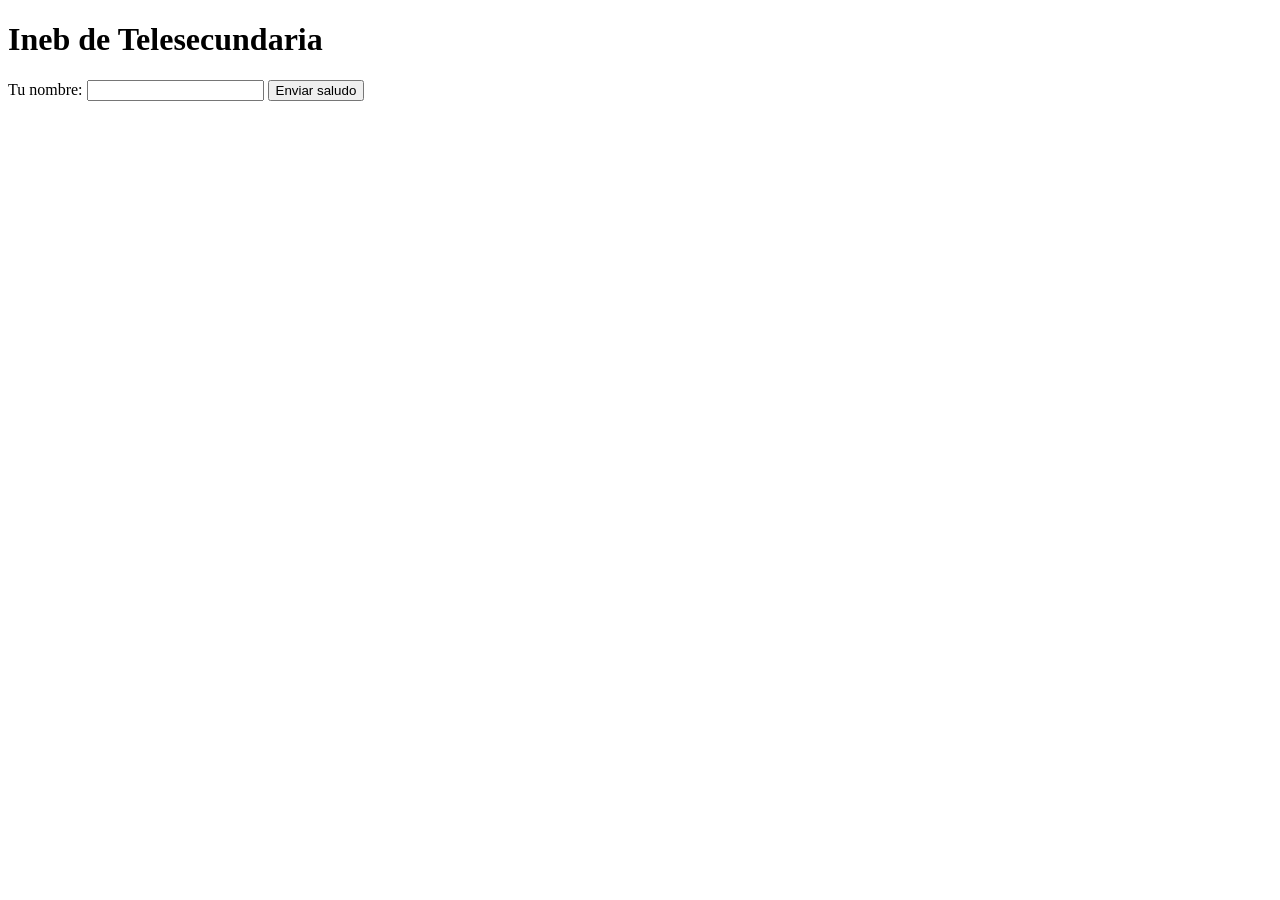
<file: vista/index.html>
<!doctype html>
<html lang="es">
<head>
    <meta charset="utf-8" />
    <title>Ineb de Telesecundaria</title>
</head>
<body>
    <h1>Ineb de Telesecundaria</h1>
    <form id="formBienvenida">
        <label for="nombre">Tu nombre:</label>
        <input type="text" id="nombre" name="nombre" required />
        <button type="submit">Enviar saludo</button>
    </form>
    <p id="resultado"></p>

    <script>
        document.getElementById('formBienvenida').addEventListener('submit', function (e) {
            e.preventDefault();
            var nombre = document.getElementById('nombre').value;
            fetch('/api/bienvenida?nombre=' + encodeURIComponent(nombre))
                .then(function (respuesta) { return respuesta.text(); })
                .then(function (texto) { document.getElementById('resultado').textContent = texto; });
        });
    </script>
</body>
</html>
</file>
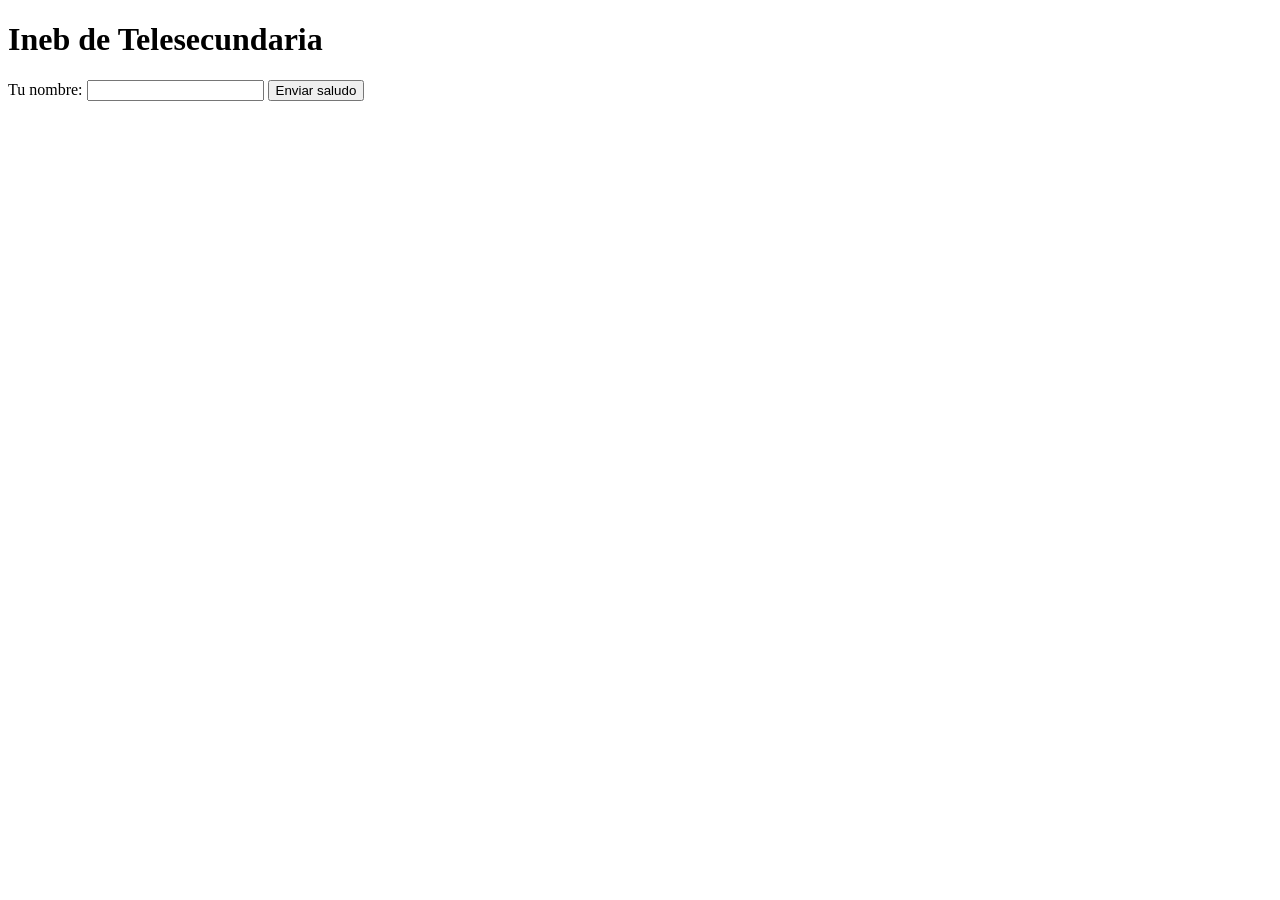
<file: tablets-access-control/src/main/resources/static/index.html>
<!DOCTYPE html>
<html lang="es">
<head>
    <meta charset="utf-8" />
    <title>Ineb de Telesecundaria</title>
</head>
<body>
    <h1>Ineb de Telesecundaria</h1>
    <form id="formBienvenida">
        <label for="nombre">Tu nombre:</label>
        <input type="text" id="nombre" name="nombre" required />
        <button type="submit">Enviar saludo</button>
    </form>
    <p id="resultado"></p>

    <script>
        document.getElementById('formBienvenida').addEventListener('submit', function (e) {
            e.preventDefault();
            var nombre = document.getElementById('nombre').value;
            fetch('/api/bienvenida?nombre=' + encodeURIComponent(nombre))
                .then(function (respuesta) { return respuesta.text(); })
                .then(function (texto) { document.getElementById('resultado').textContent = texto; });
        });
    </script>
</body>
</html>
</file>
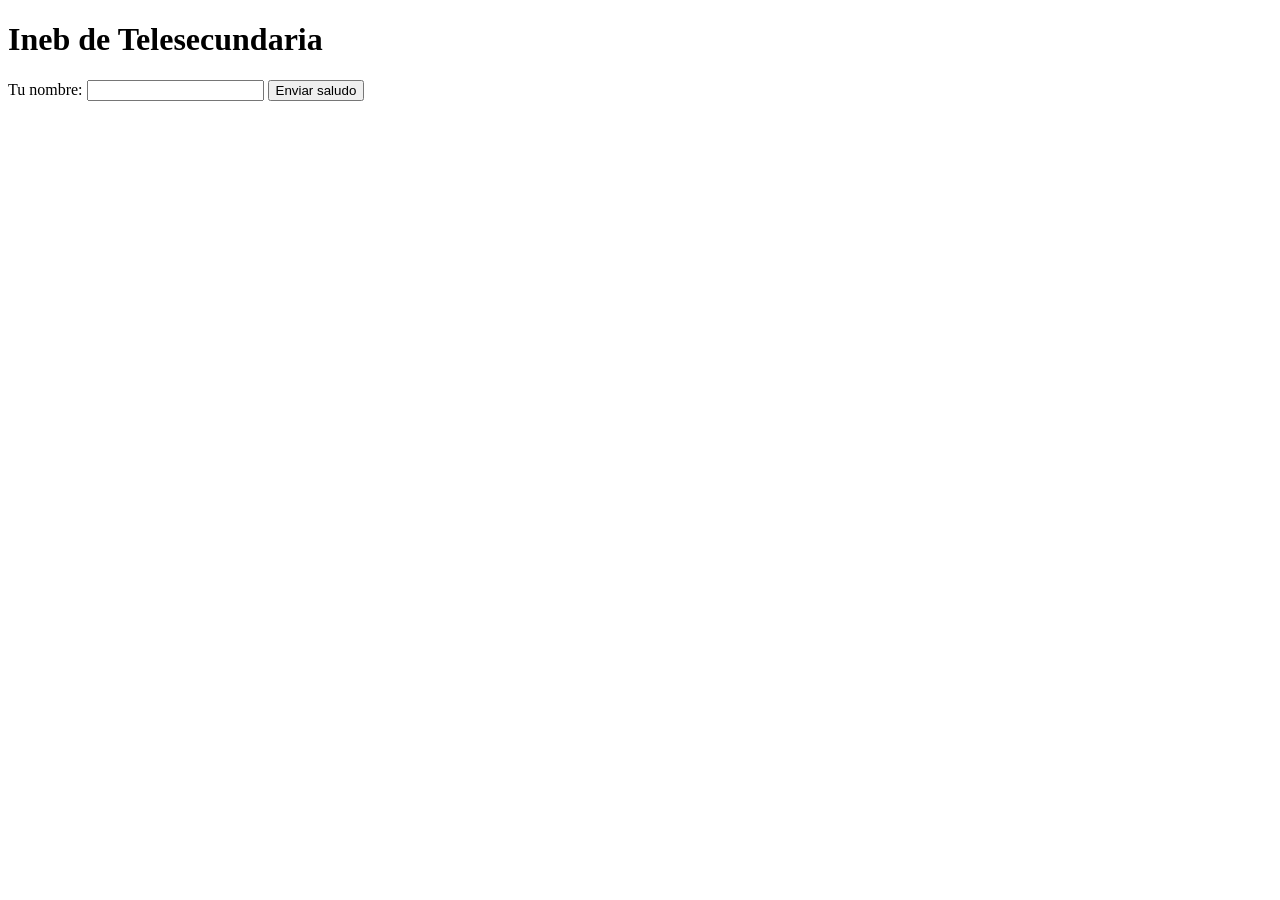
<file: tablets-access-control/src/main/resources/templates/index.html>
<!DOCTYPE html>
<html lang="es">
<head>
    <meta charset="utf-8" />
    <title>Ineb de Telesecundaria</title>
    <link rel="stylesheet" th:href="@{/css/estilos.css}">
</head>
<body>
    <h1>Ineb de Telesecundaria</h1>
    <form id="formBienvenida">
        <label for="nombre">Tu nombre:</label>
        <input type="text" id="nombre" name="nombre" required />
        <button type="submit">Enviar saludo</button>
    </form>
    <p id="resultado"></p>

    <script>
        document.getElementById('formBienvenida').addEventListener('submit', function(e) {
            e.preventDefault();
            var nombre = document.getElementById('nombre').value;
            fetch('/api/bienvenida?nombre=' + encodeURIComponent(nombre))
                .then(function(respuesta) { return respuesta.text(); })
                .then(function(texto) { document.getElementById('resultado').innerText = texto; });
        });
    </script>
</body>
</html>
</file>
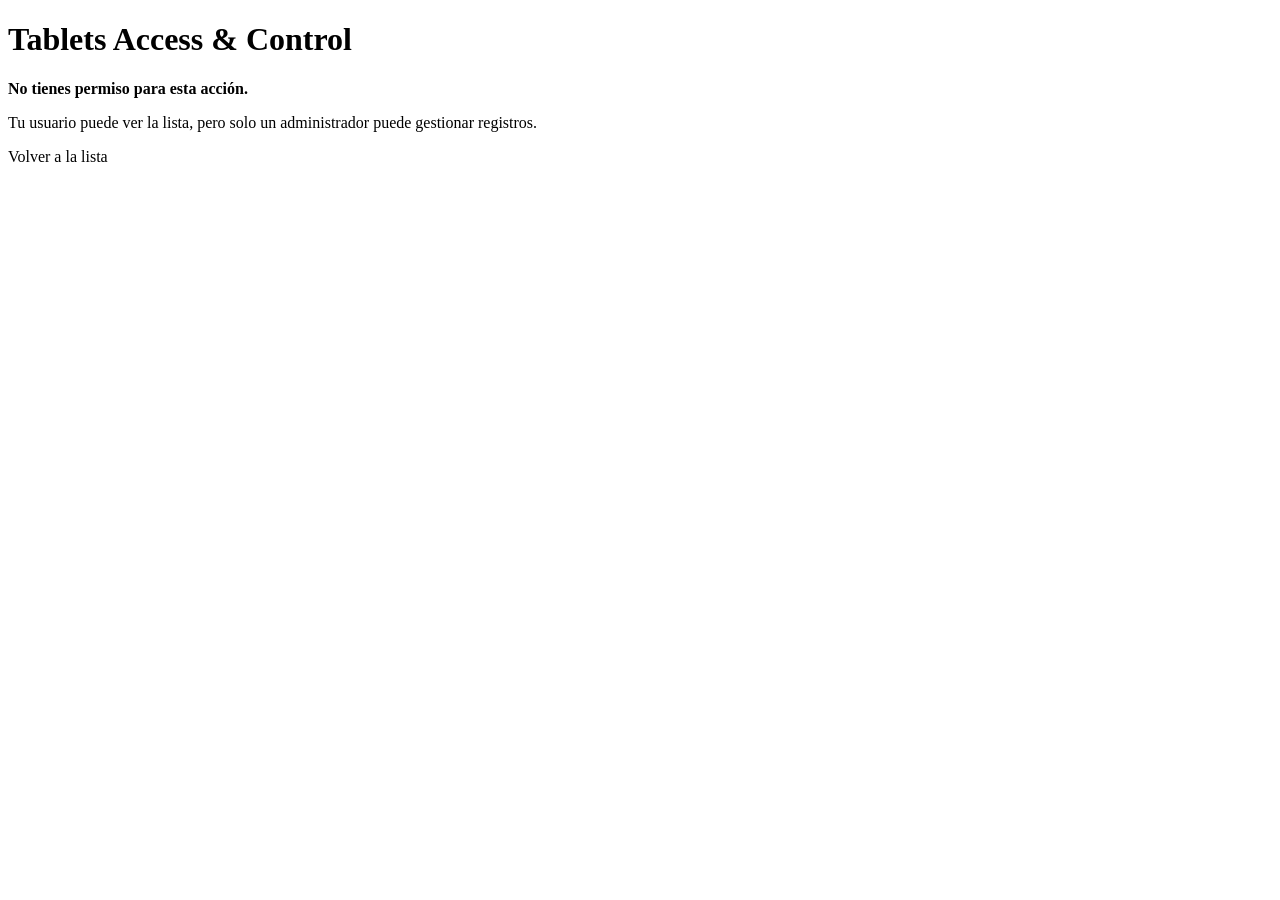
<file: tablets-access-control/src/main/resources/templates/acceso-denegado.html>
<!doctype html>
<html lang="es" xmlns:th="http://www.thymeleaf.org">
<head>
  <meta charset="utf-8">
  <meta name="viewport" content="width=device-width, initial-scale=1">
  <title>Acceso denegado</title>
  <link rel="stylesheet" th:href="@{/css/estilos.css}">
</head>
<body>
<main>
  <h1>Tablets Access & Control</h1>
  <div class="aviso error" role="alert">
    <p><strong>No tienes permiso para esta acción.</strong></p>
    <p>Tu usuario puede ver la lista, pero solo un administrador puede gestionar registros.</p>
  </div>
  <p><a th:href="@{/estudiantes}">Volver a la lista</a></p>
</main>
</body>
</html>
</file>
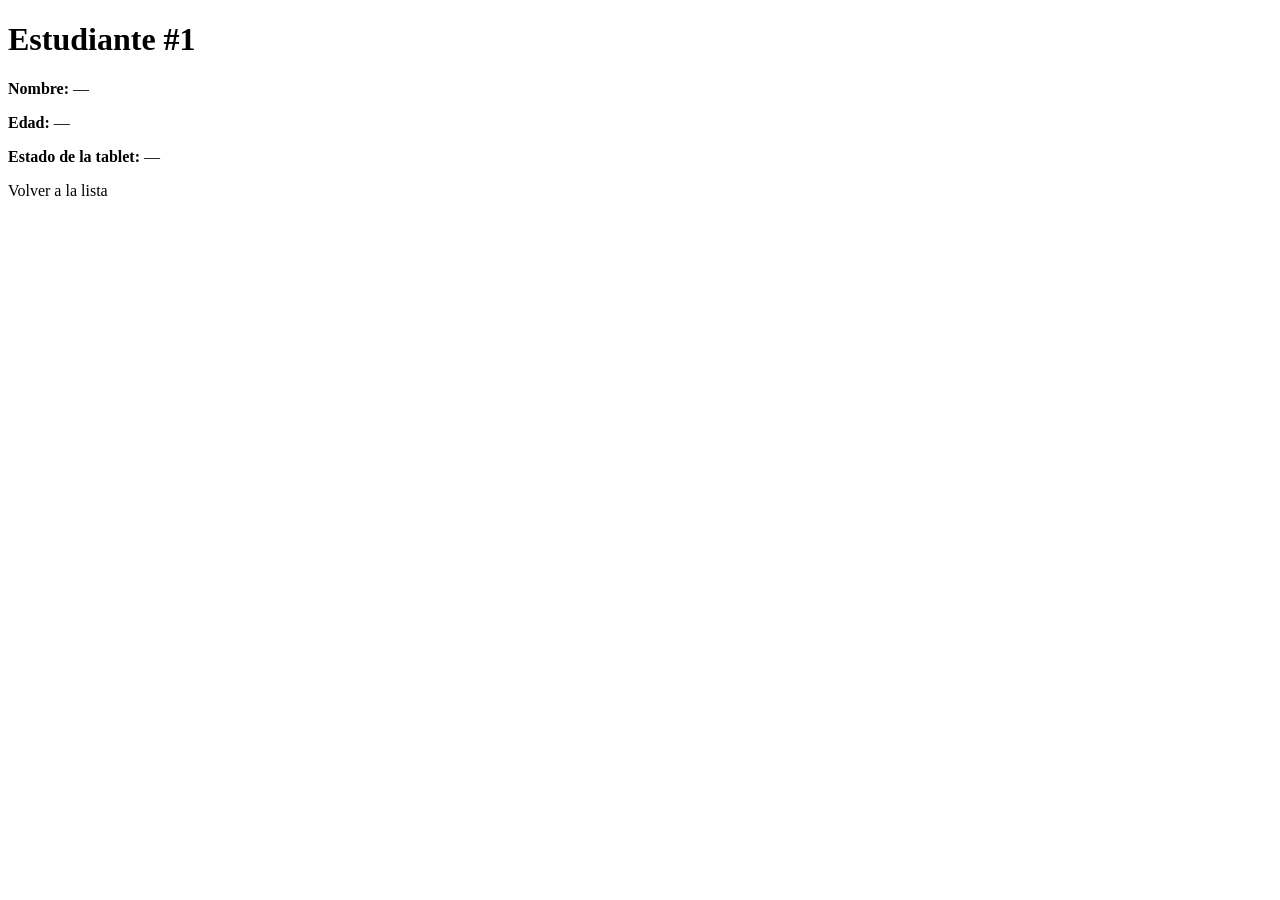
<file: tablets-access-control/src/main/resources/templates/detalle.html>
<!doctype html>
<html lang="es" xmlns:th="http://www.thymeleaf.org">
<head>
  <meta charset="utf-8" />
  <title>Detalle del estudiante</title>
  <link rel="stylesheet" th:href="@{/css/estilos.css}" />
</head>
<body>
<main>
  <h1>Estudiante #<span th:text="${numero}">1</span></h1>
  <p><strong>Nombre:</strong> <span th:text="${estudiante.nombre}">—</span></p>
  <p><strong>Edad:</strong> <span th:text="${estudiante.edad}">—</span></p>
  <p><strong>Estado de la tablet:</strong> <span th:text="${estudiante.estadodelatablet}">—</span></p>
  <p><a th:href="@{/estudiantes}">Volver a la lista</a></p>
</main>
</body>
</html>
</file>
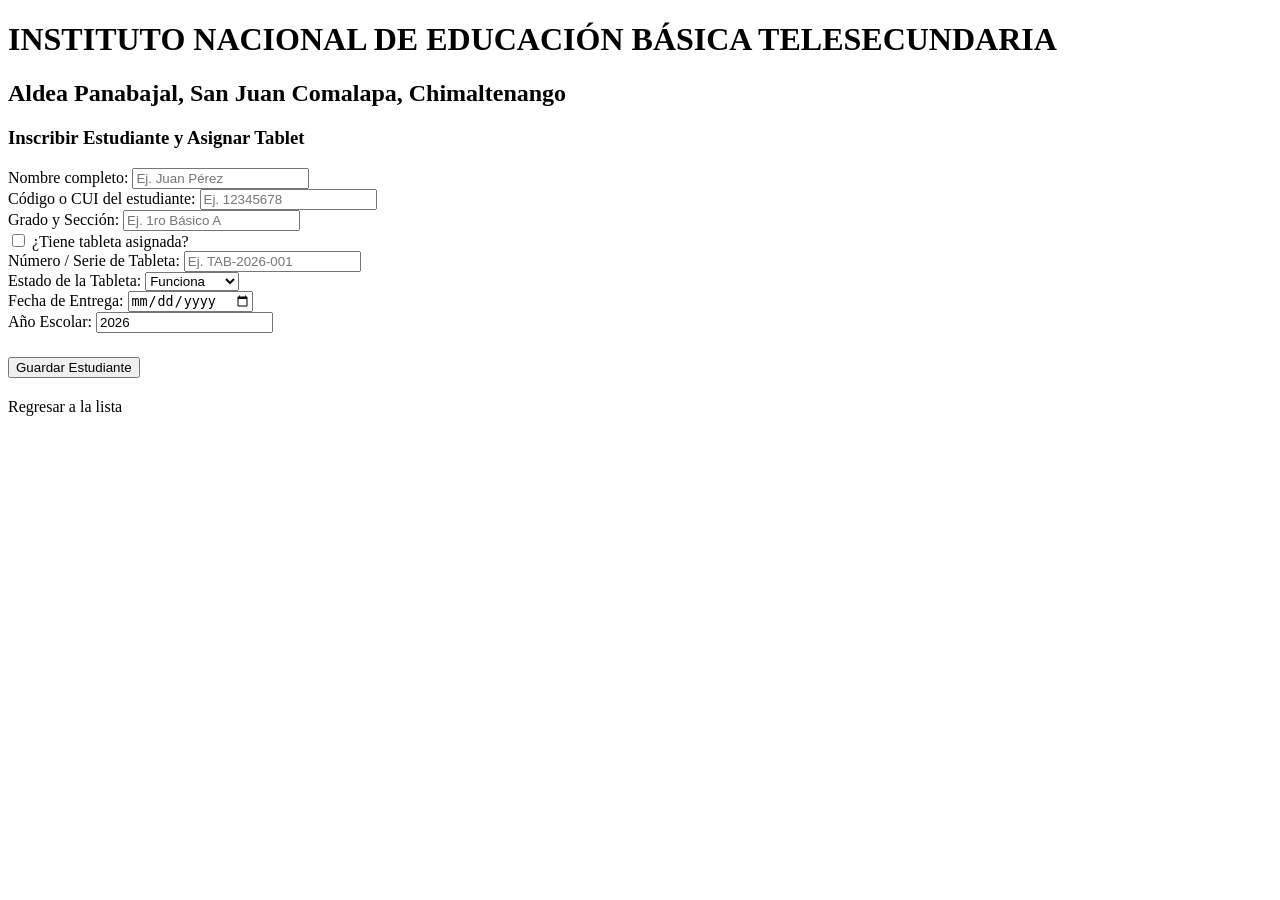
<file: tablets-access-control/src/main/resources/templates/formulario.html>
<!DOCTYPE html>
<html lang="es" xmlns:th="http://www.thymeleaf.org">
<head>
    <meta charset="UTF-8">
    <meta name="viewport" content="width=device-width, initial-scale=1">
    <title>Inscribir Estudiante</title>
    <link rel="stylesheet" th:href="@{/css/estilos.css}">
</head>
<body>
<main>
    <h1>INSTITUTO NACIONAL DE EDUCACIÓN BÁSICA TELESECUNDARIA</h1>
    <h2>Aldea Panabajal, San Juan Comalapa, Chimaltenango</h2>

    <h3>Inscribir Estudiante y Asignar Tablet</h3>

    <form th:action="@{/estudiantes}" th:object="${estudiante}" method="post">
        
        <div class="form-group">
            <label for="nombre">Nombre completo:</label>
            <input type="text" id="nombre" th:field="*{nombre}" required placeholder="Ej. Juan Pérez">
        </div>

        <div class="form-group">
            <label for="codigo">Código o CUI del estudiante:</label>
            <input type="text" id="codigo" th:field="*{codigo}" required placeholder="Ej. 12345678">
        </div>

        <div class="form-group">
            <label for="gradoSeccion">Grado y Sección:</label>
            <input type="text" id="gradoSeccion" th:field="*{gradoSeccion}" required placeholder="Ej. 1ro Básico A">
        </div>

        <div class="checkbox-group">
            <input type="checkbox" id="tienetableta" th:field="*{tienetableta}">
            <label for="tienetableta" style="margin-bottom:0;">¿Tiene tableta asignada?</label>
        </div>

        <div class="form-group">
            <label for="numeroTableta">Número / Serie de Tableta:</label>
            <input type="text" id="numeroTableta" th:field="*{numeroTableta}" placeholder="Ej. TAB-2026-001">
        </div>

        <div class="form-group">
            <label for="estadoFisicoTableta">Estado de la Tableta:</label>
            <select id="estadoFisicoTableta" th:field="*{estadoFisicoTableta}">
                <option value="Funciona">Funciona</option>
                <option value="No funciona">No funciona</option>
                <option value="Deteriorado">Deteriorado</option>
            </select>
        </div>

        <div class="form-group">
            <label for="fechaEntrega">Fecha de Entrega:</label>
            <input type="date" id="fechaEntrega" th:field="*{fechaEntrega}">
        </div>

        <div class="form-group">
            <label for="anioEscolar">Año Escolar:</label>
            <input type="number" id="anioEscolar" th:field="*{anioEscolar}" value="2026" required>
        </div>

        <div style="margin-top: 24px;">
            <button type="submit">Guardar Estudiante</button>
        </div>
    </form>

    <p style="margin-top: 20px;"><a th:href="@{/estudiantes}">Regresar a la lista</a></p>
</main>
</body>
</html>
</file>
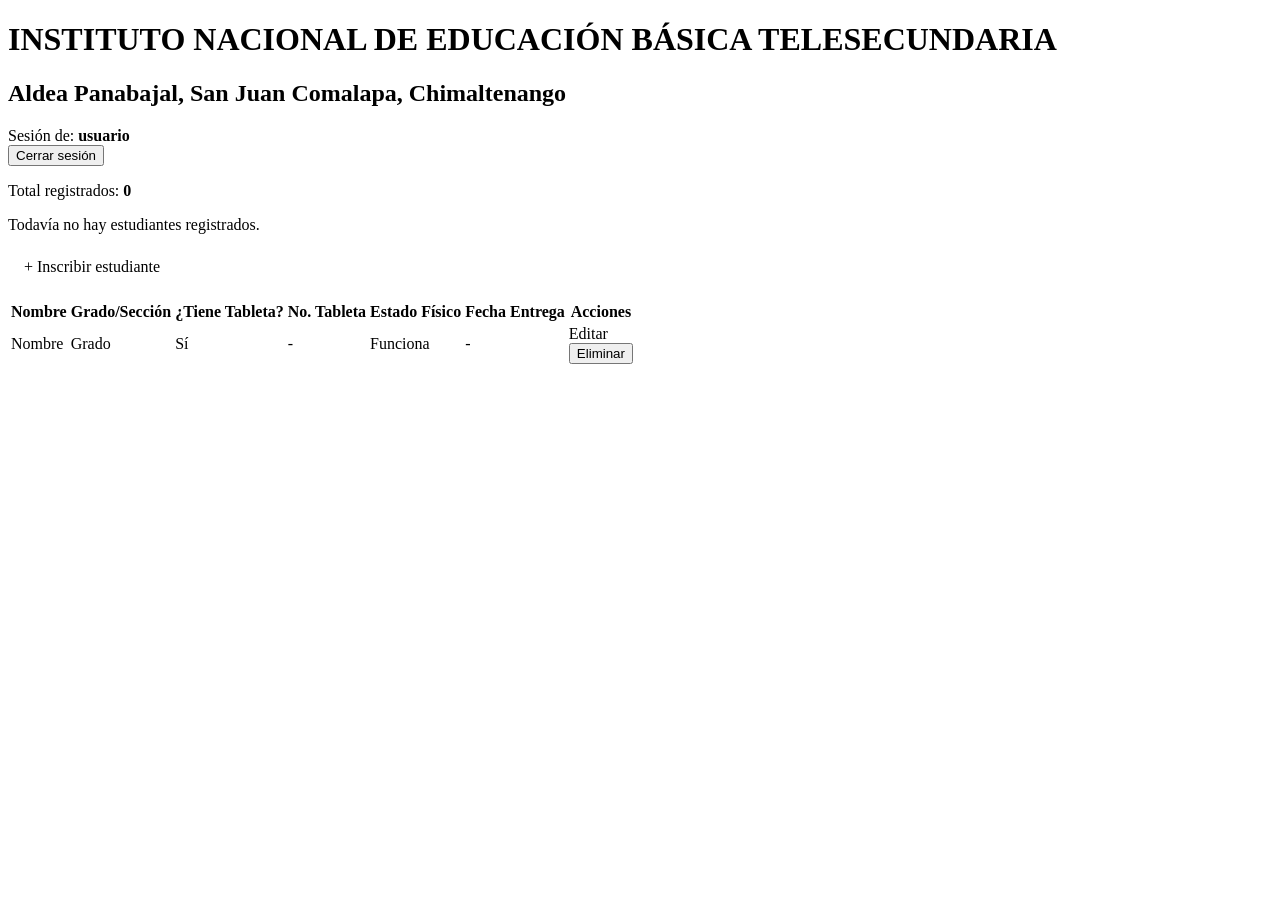
<file: tablets-access-control/src/main/resources/templates/lista.html>
<!DOCTYPE html>
<html lang="es" 
      xmlns:th="http://www.thymeleaf.org"
      xmlns:sec="http://www.thymeleaf.org/extras/spring-security">
<head>
  <meta charset="UTF-8" />
  <meta name="viewport" content="width=device-width, initial-scale=1">
  <title>Estudiantes inscritos</title>
  <link rel="stylesheet" th:href="@{/css/estilos.css}" />
</head>
<body>
<main>
  <h1>INSTITUTO NACIONAL DE EDUCACIÓN BÁSICA TELESECUNDARIA</h1>
  <h2>Aldea Panabajal, San Juan Comalapa, Chimaltenango</h2>

  <div class="barra">
    <span>Sesión de: <strong sec:authentication="name">usuario</strong></span>
    <form th:action="@{/logout}" method="post" class="en-linea">
      <button type="submit" class="secundario">Cerrar sesión</button>
    </form>
  </div>

  <p>Total registrados: <strong th:text="${total}">0</strong></p>
  <p th:if="${total == 0}">Todavía no hay estudiantes registrados.</p>

  <p sec:authorize="hasRole('ADMIN')">
    <a th:href="@{/estudiantes/nuevo}" class="btn-azul" style="padding: 8px 16px; display: inline-block;">+ Inscribir estudiante</a>
  </p>

  <table th:if="${total > 0}">
    <thead>
      <tr>
        <th>Nombre</th>
        <th>Grado/Sección</th>
        <th>¿Tiene Tableta?</th>
        <th>No. Tableta</th>
        <th>Estado Físico</th>
        <th>Fecha Entrega</th>
        <th sec:authorize="hasRole('ADMIN')">Acciones</th>
      </tr>
    </thead>
    <tbody>
      <tr th:each="estudiante : ${estudiantes}">
        <td th:text="${estudiante.nombre}">Nombre</td>
        <td th:text="${estudiante.gradoSeccion != null ? estudiante.gradoSeccion : '-'}">Grado</td>
        <td th:text="${estudiante.tienetableta ? 'Sí' : 'No'}">Sí</td>
        <td th:text="${estudiante.numeroTableta != null ? estudiante.numeroTableta : '-'}">-</td>
        <td th:text="${estudiante.estadoFisicoTableta != null ? estudiante.estadoFisicoTableta : 'N/A'}">Funciona</td>
        <td th:text="${estudiante.fechaEntrega != null ? estudiante.fechaEntrega : '-'}">-</td>
        <td sec:authorize="hasRole('ADMIN')">
          <a th:href="@{/estudiantes/{id}/editar(id=${estudiante.id})}" style="margin-right: 8px;">Editar</a>
          <form th:action="@{/estudiantes/{id}/eliminar(id=${estudiante.id})}" method="post" class="en-linea">
            <button type="submit" class="peligro">Eliminar</button>
          </form>
        </td>
      </tr>
    </tbody>
  </table>
</main>
</body>
</html>
</file>
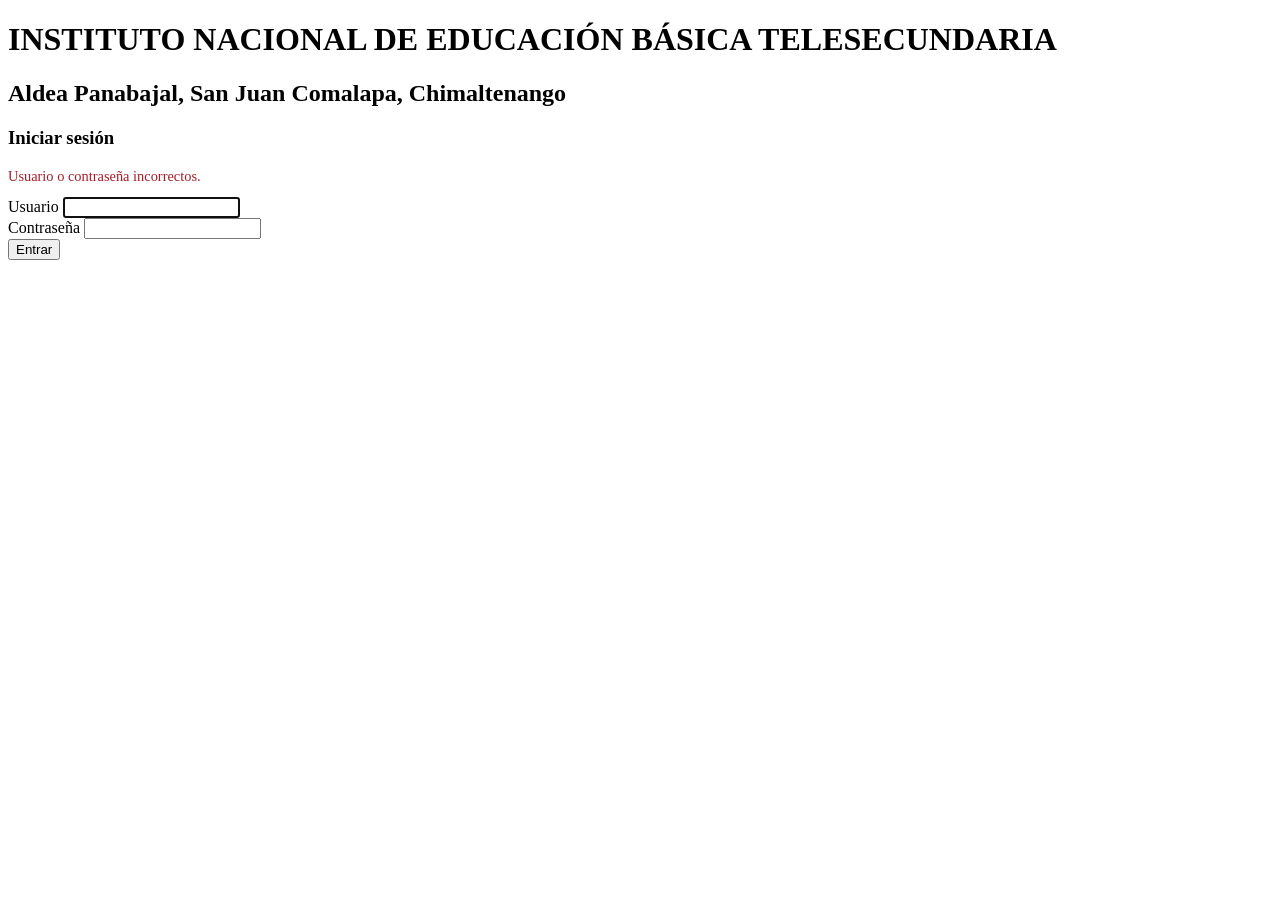
<file: tablets-access-control/src/main/resources/templates/login.html>
<!DOCTYPE html>
<html lang="es" xmlns:th="http://www.thymeleaf.org">
<head>
    <meta charset="UTF-8">
    <meta name="viewport" content="width=device-width, initial-scale=1">
    <title>Iniciar sesión - Control de Tabletas</title>
    <link rel="stylesheet" th:href="@{/css/estilos.css}">
</head>
<body>
<main>
    <h1>INSTITUTO NACIONAL DE EDUCACIÓN BÁSICA TELESECUNDARIA</h1>
    <h2>Aldea Panabajal, San Juan Comalapa, Chimaltenango</h2>
    
    <h3>Iniciar sesión</h3>

    <div th:if="${param.error}" style="color: #a71d2a; margin-bottom: 12px; font-size: 0.9rem;">
        Usuario o contraseña incorrectos.
    </div>

    <form th:action="@{/login}" method="post">
        <div>
            <label for="username">Usuario</label>
            <input type="text" id="username" name="username" required autofocus>
        </div>
        <div>
            <label for="password">Contraseña</label>
            <input type="password" id="password" name="password" required>
        </div>
        <div>
            <button type="submit">Entrar</button>
        </div>
    </form>
</main>
</body>
</html>
</file>
